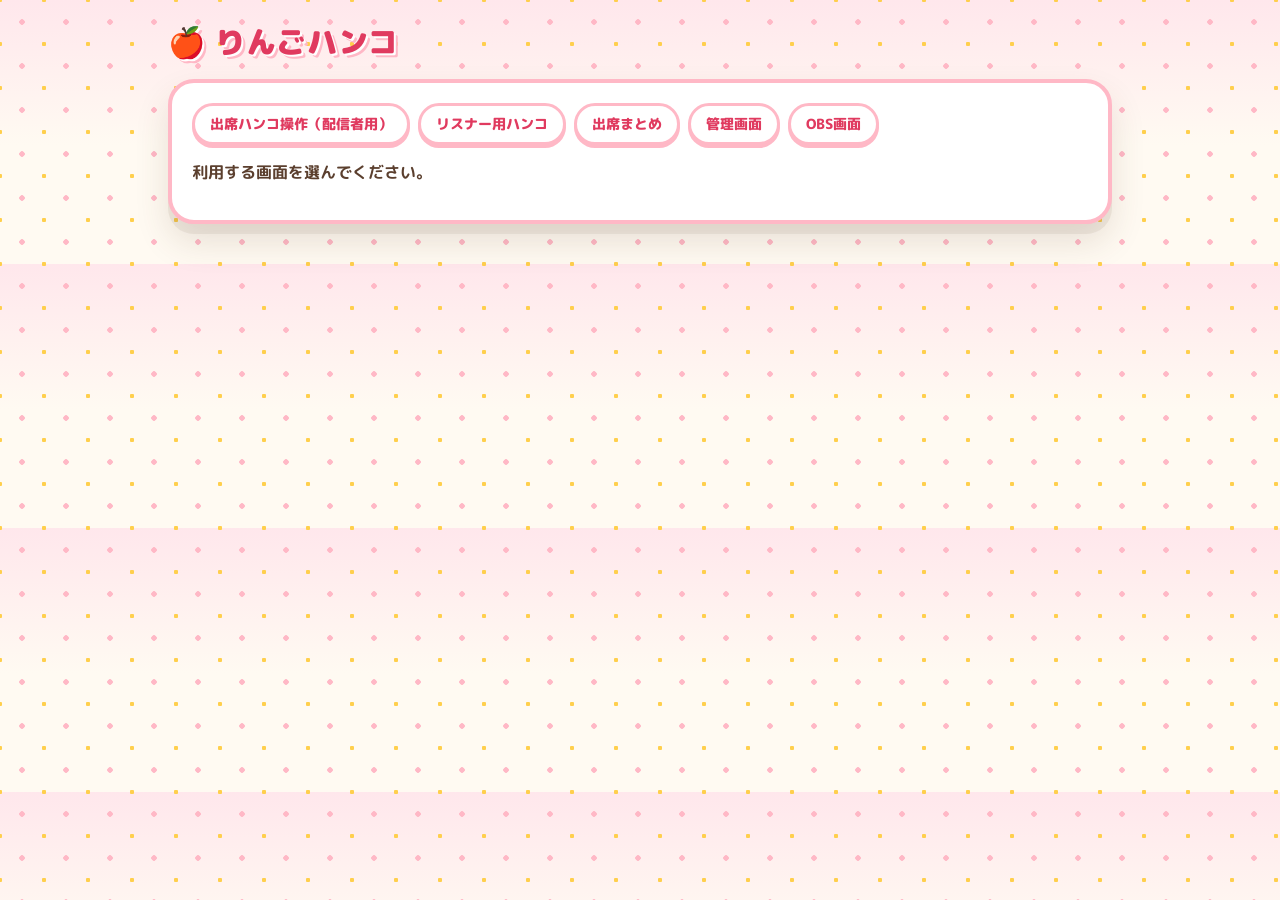
<file: index.html>
<!doctype html><html lang="ja"><head><meta charset="utf-8"><meta name="viewport" content="width=device-width,initial-scale=1">
<title>りんごハンコ</title><link rel="stylesheet" href="style.css"></head><body><main class="shell">
<h1>🍎 りんごハンコ</h1><section class="panel"><div class="nav">
<a href="stamp.html">出席ハンコ操作（配信者用）</a><a href="listener.html">リスナー用ハンコ</a><a href="public.html">出席まとめ</a><a href="admin.html">管理画面</a><a href="obs.html">OBS画面</a>
</div><p>利用する画面を選んでください。</p></section></main></body></html>
</file>
<file: style.css>
@import url('https://fonts.googleapis.com/css2?family=M+PLUS+Rounded+1c:wght@400;700;800;900&display=swap');

/* ===== 旬ごとに画面全体の色が変わる（台紙イラストと連動） ===== */
:root{
  --ink:#5b3f2e; --paper:#fffaf2; --white:#fff;
  --accent:#ff5f7e; --accent-deep:#e03a5f; --accent-pale:#ffe7ec; --accent-line:#ffb8c6;
  --sun:#ffcf4d; --leaf:#7ac74f; --sky:#5cc4e8;
  --shadow:0 10px 0 rgba(91,63,46,.08), 0 18px 34px rgba(91,63,46,.14);
}
body[data-period="middle"]{
  --accent:#ff9f2e; --accent-deep:#e07a15; --accent-pale:#fff1d9; --accent-line:#ffd08a;
}
body[data-period="late"]{
  --accent:#5fc05f; --accent-deep:#3d9b46; --accent-pale:#e6f7df; --accent-line:#a7dfa0;
}

*{box-sizing:border-box}
body{
  margin:0;color:var(--ink);
  font-family:"M PLUS Rounded 1c",-apple-system,BlinkMacSystemFont,"Segoe UI","Noto Sans JP",sans-serif;
  font-weight:700;
  background-color:var(--paper);
  background-image:
    radial-gradient(circle, var(--accent-line) 2.5px, transparent 3px),
    radial-gradient(circle, var(--sun) 2px, transparent 2.5px),
    linear-gradient(180deg, var(--accent-pale), var(--paper) 55%);
  background-size:44px 44px, 44px 44px, 100% 100%;
  background-position:0 0, 22px 22px, 0 0;
  transition:background-color .4s ease;
}
.shell{max-width:980px;margin:auto;padding:20px 18px 40px}

h1{
  margin:0 0 14px;font-size:30px;font-weight:900;letter-spacing:.02em;
  color:var(--accent-deep);
  text-shadow:2px 2px 0 var(--white), 4px 4px 0 var(--accent-line);
}
h2{margin-top:0;font-size:19px;font-weight:900;color:var(--accent-deep)}
h2::before{content:"";display:inline-block;width:11px;height:11px;border-radius:50%;
  background:var(--accent);margin-right:8px;vertical-align:middle}

/* ===== ナビ ===== */
.nav{display:flex;gap:8px;flex-wrap:wrap;margin-bottom:16px}
.nav a{
  color:var(--accent-deep);background:var(--white);border:3px solid var(--accent-line);
  padding:8px 15px;border-radius:999px;text-decoration:none;font-weight:800;font-size:14px;
  box-shadow:0 3px 0 var(--accent-line);transition:transform .12s ease
}
.nav a:hover{transform:translateY(-2px)}
.nav a:active{transform:translateY(3px);box-shadow:none}

/* ===== パネル ===== */
.panel{
  background:var(--white);border:4px solid var(--accent-line);border-radius:26px;
  padding:20px;box-shadow:var(--shadow)
}
.row{display:flex;gap:10px;align-items:center;flex-wrap:wrap}
.grid{display:grid;grid-template-columns:repeat(auto-fit,minmax(220px,1fr));gap:12px}
label{display:block;font-size:14px;font-weight:800;color:var(--accent-deep)}

input,select,textarea{
  width:100%;padding:13px 14px;margin-top:5px;
  border:3px solid var(--accent-line);border-radius:16px;
  background:var(--white);font:inherit;font-weight:700;color:var(--ink)
}
input:focus,select:focus,textarea:focus{outline:3px solid var(--accent);outline-offset:2px}
input::placeholder{color:#c3ab99;font-weight:700}

/* ===== ボタン（押せる立体感） ===== */
button{
  border:0;border-radius:18px;padding:13px 20px;font:inherit;font-weight:900;
  cursor:pointer;transition:transform .1s ease, box-shadow .1s ease
}
button:active:not(:disabled){transform:translateY(5px);box-shadow:none!important}
button:disabled{opacity:.45;cursor:not-allowed}
.primary{background:var(--leaf);color:#fff;box-shadow:0 5px 0 #4d8f3a}
.red{background:var(--accent);color:#fff;box-shadow:0 6px 0 var(--accent-deep);letter-spacing:.04em}
.soft{background:var(--accent-pale);color:var(--accent-deep);box-shadow:0 4px 0 var(--accent-line)}
.danger{background:#e0555f;color:#fff;box-shadow:0 4px 0 #a83843;font-size:14px;padding:10px 15px}

.muted{color:#9d8878;font-size:14px;font-weight:700}
.hidden{display:none!important}
.regBlock{margin-top:20px;padding-top:18px;border-top:4px dotted var(--accent-line)}
.badge{
  display:inline-block;margin-left:6px;padding:3px 10px;border-radius:999px;font-size:12px;
  font-weight:900;background:var(--leaf);color:#fff
}

/* ===== スタンプカード ===== */
.cardHead{
  display:flex;justify-content:space-between;gap:10px;align-items:center;
  margin:0 auto 12px;max-width:820px;font-weight:900;
  background:var(--accent-pale);border:3px dashed var(--accent);border-radius:20px;padding:12px 18px
}
.stampCard{position:relative;width:100%;max-width:820px;margin:0 auto;display:block;line-height:0}
.cardImg{display:block;width:100%;height:auto;margin:0 auto;border-radius:16px}
.stampLayer{position:absolute;inset:0}
.stamp{
  position:absolute;transform:translate(-50%,-50%);width:auto;pointer-events:none;
  filter:drop-shadow(0 4px 3px rgba(91,63,46,.3))
}
/* ===== 押した瞬間の演出（OBS通知と同じ動き） ===== */
.stamp.dropIn{animation:stampDropIn .55s cubic-bezier(.2,1.5,.35,1) .05s both}
@keyframes stampDropIn{
  0%{opacity:0;transform:translate(-50%,-50%) scale(3.8) rotate(-24deg)}
  35%{opacity:1}
  62%{opacity:1;transform:translate(-50%,-50%) scale(.84) rotate(6deg)}
  82%{transform:translate(-50%,-50%) scale(1.07) rotate(-2deg)}
  100%{opacity:1;transform:translate(-50%,-50%) scale(1) rotate(0)}
}
/* 着地の衝撃波 */
.impactRing{
  position:absolute;transform:translate(-50%,-50%);
  width:9%;aspect-ratio:1;border-radius:50%;
  border:7px solid var(--accent,#ff5f7e);opacity:0;
  animation:impactRing .65s ease-out .3s both;pointer-events:none
}
@keyframes impactRing{
  0%{opacity:.95;transform:translate(-50%,-50%) scale(.25)}
  100%{opacity:0;transform:translate(-50%,-50%) scale(3.4)}
}
/* 着地に合わせてカードが沈む */
.stampCard.hit{animation:cardHitShake .45s ease .25s both}
@keyframes cardHitShake{
  0%,100%{transform:translateY(0) scale(1)}
  18%{transform:translateY(7px) scale(1.015)}
  48%{transform:translateY(-4px) scale(.998)}
}
@media(prefers-reduced-motion:reduce){
  .stamp.dropIn,.impactRing,.stampCard.hit{animation-duration:.01s;animation-delay:0s}
}

/* ===== メッセージ ===== */
.message{
  padding:14px 16px;border-radius:18px;background:var(--accent-pale);
  border:3px solid var(--accent-line);margin-top:12px;font-weight:800
}

/* ===== 一覧・表 ===== */
.list{display:grid;gap:10px;margin-top:14px}
.item{
  background:var(--white);border:3px solid var(--accent-line);border-radius:18px;padding:13px 15px;
  display:flex;justify-content:space-between;gap:10px;align-items:center
}
table{width:100%;border-collapse:separate;border-spacing:0;background:var(--white);
  border:3px solid var(--accent-line);border-radius:20px;overflow:hidden}
th,td{padding:12px;border-bottom:2px solid var(--accent-pale);text-align:left}
tr:last-child td{border-bottom:0}
th{background:var(--accent-pale);color:var(--accent-deep);font-weight:900}
.rank{font-size:20px;font-weight:900;color:var(--accent)}

/* ===== OBS通知 ===== */
.obsWrap{position:fixed;inset:0;display:grid;place-items:center;background:transparent}
.obsNotice{
  display:none;min-width:560px;max-width:820px;background:#fffaf2;
  border:10px solid #fff;outline:6px solid #ff5f7e;outline-offset:-2px;border-radius:36px;
  padding:26px 36px;text-align:center;box-shadow:0 20px 55px rgba(0,0,0,.25)
}
.obsNotice h1{margin:6px 0;font-size:40px;color:#e03a5f;text-shadow:2px 2px 0 #fff,4px 4px 0 #ffb8c6}
.obsNotice h2{margin:0;font-size:24px;color:#5b3f2e}
.obsNotice h2::before{display:none}
.bigStamp{display:block;width:180px;height:auto;margin:0 auto 4px}
.obsNotice.show{display:block;animation:pop 3s ease both}
@keyframes pop{
  0%{opacity:0;transform:scale(.4) rotate(-8deg)}
  10%{opacity:1;transform:scale(1.12) rotate(3deg)}
  16%,78%{opacity:1;transform:scale(1) rotate(0)}
  100%{opacity:0;transform:scale(.9)}
}

@media(max-width:650px){
  .shell{padding:12px 12px 30px}
  h1{font-size:23px}
  .panel{padding:15px;border-radius:22px}
  .cardHead{font-size:14px;padding:10px 13px}
  .obsNotice{min-width:90vw}
}
</file>
